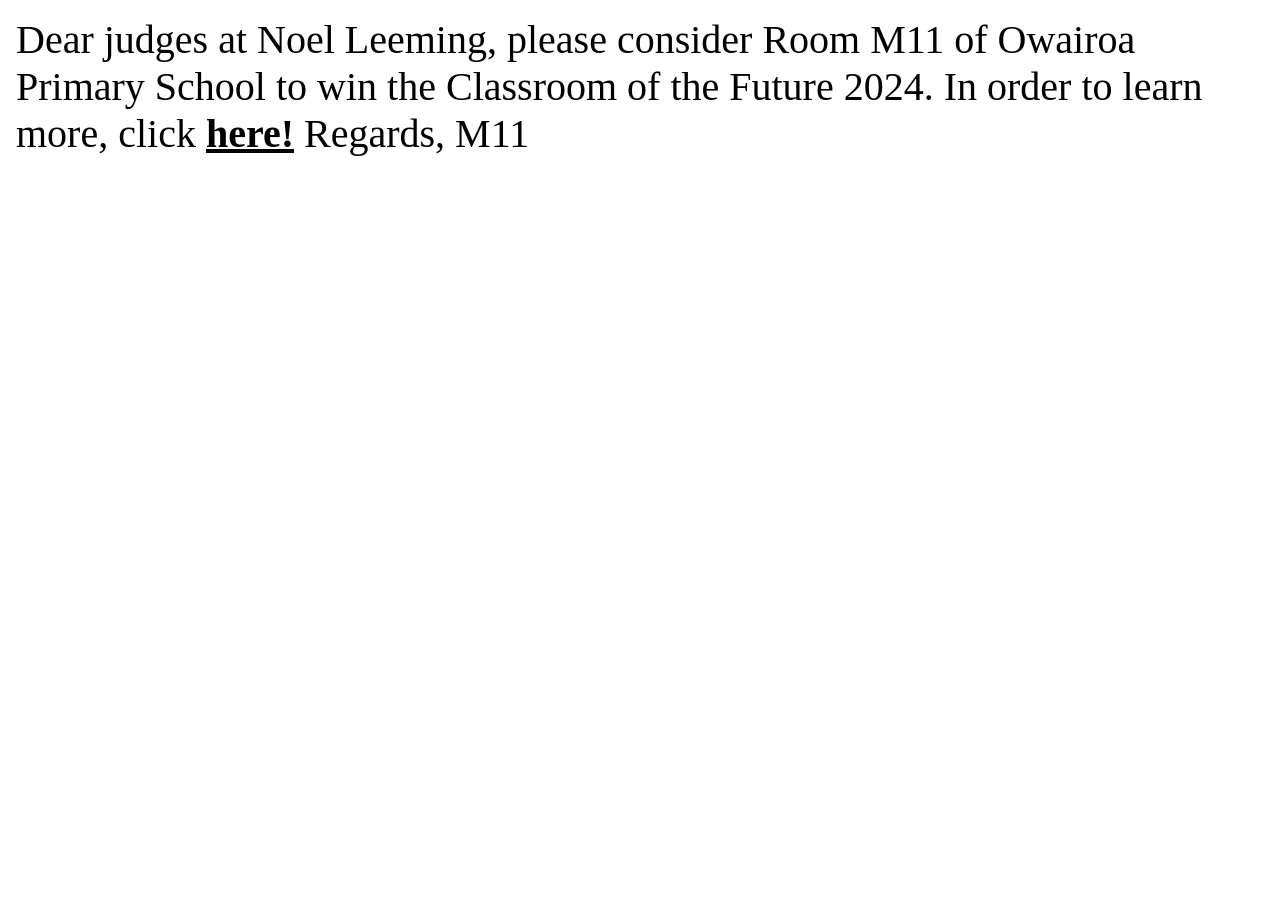
<file: index.html>
<!DOCTYPE html>
<html>
<head> 
<title>error 404</title>
<link rel="preconnect" href="https://fonts.googleapis.com">
<link rel="preconnect" href="https://fonts.gstatic.com" crossorigin>
<link href="https://fonts.googleapis.com/css2?family=Playfair+Display:ital,wght@0,400..900;1,400..900&display=swap" rel="stylesheet">
<link href="noelleeming.css" rel="stylesheet" type="text/css" />
<link href="animation.css" rel="stylesheet" type="text/css" />
<link href="default.css" rel="stylesheet" type="text/css" />
</head>
<body>
  <p>Dear judges at Noel Leeming, please consider Room M11 of Owairoa Primary School to win the Classroom of the Future 2024. In order to learn more, click <a href="https://www.canva.com/design/DAGW0AzLJ10/zXwB2Bf_EPaecW56mDINsg/view?utm_content=DAGW0AzLJ10&utm_campaign=designshare&utm_medium=link&utm_source=editor">here!</a> Regards, M11</p>
</body>
</html
</file>
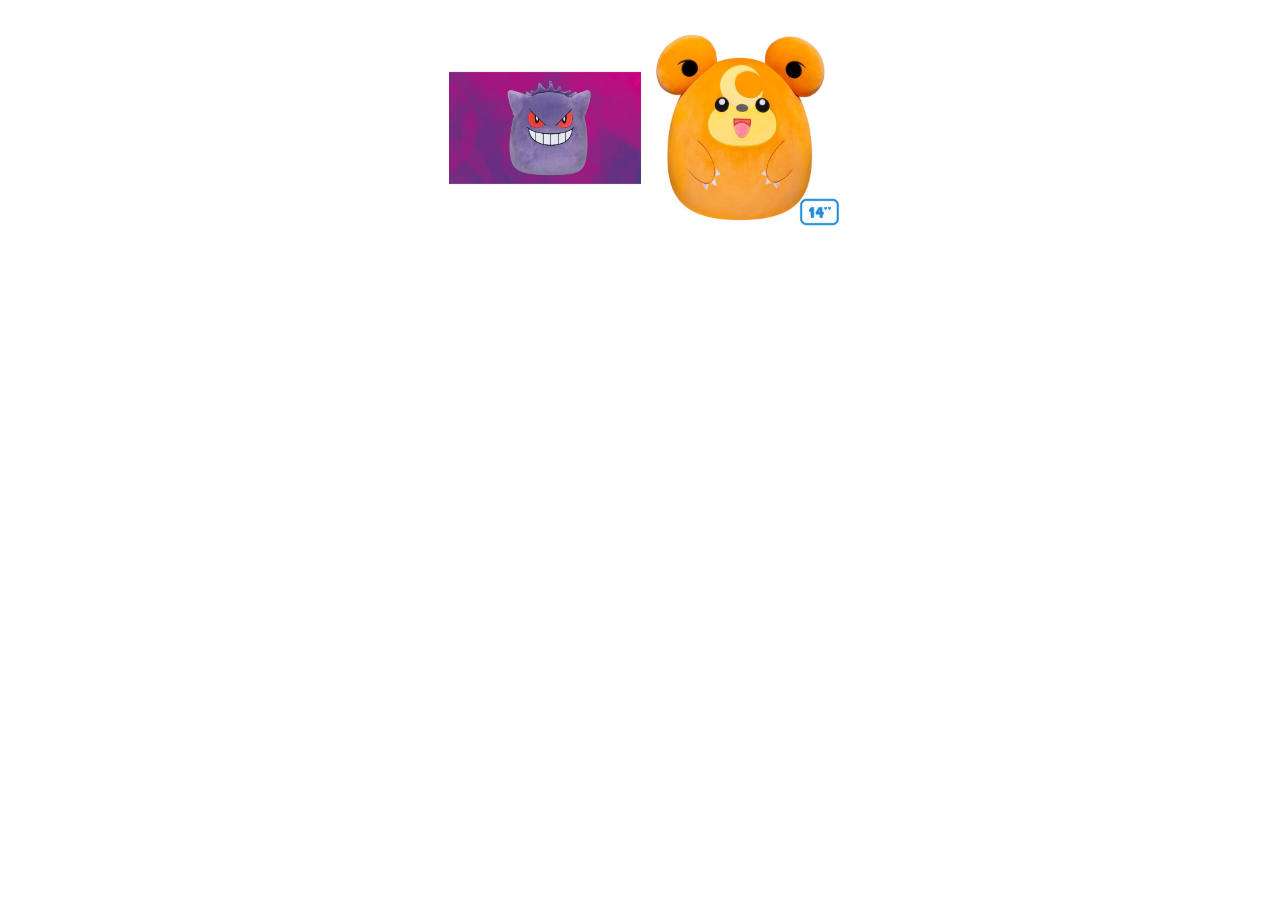
<file: pokemon.html>
<!DOCTYPE html>
<html>
<head> 
<title>error 404</title>
<link rel="preconnect" href="https://fonts.googleapis.com">
<link rel="preconnect" href="https://fonts.gstatic.com" crossorigin>
<link href="https://fonts.googleapis.com/css2?family=Playfair+Display:ital,wght@0,400..900;1,400..900&display=swap" rel="stylesheet">
<link href="style.css" rel="stylesheet" type="text/css" />
<link href="animation.css" rel="stylesheet" type="text/css" />
<link href="default.css" rel="stylesheet" type="text/css" />
</head>
<body>
  <section class="wrap">
    <div class="card">
     <div class="card-content">
      <div class="card-face ycenter">
      <img src="gengar squishmallow.jpg"/>  
      </div>
       <div class="card-face flipme gradient1">
         <h2>gengar</h2>
         <p>it steals heat from its surroundings, if you feel a sudden chill then it is certain that a gengar has appeared.</p>
       </div>
    </div>
      </div>
    <div class="card">
     <div class="card-content">
      <div class="card-face ycenter">
      <img src="teddiursa squishmallow.jpg"/>  
      </div>
       <div class="card-face flipme gradient1">
         <h2>teddiursa</h2>
         <p>Its paws are soaked in oodles of honey. When nervous, Teddiursa will lick its paws and soon have a smile back on its face.</p>
       </div>
    </div>
      </div>
  </section>
</body>
</html
</file>
<file: noelleeming.css>
/* Colour pairings */

.primary {
  background: var(--primary);
  color: var(--onprimary);
}

.secondary {
  background: var(--secondary);
  color: var(--onsecondary);
}

.tertiary {
  background: var(--tertiary);
  color: var(--ontertiary);
}

.page {
  background: var(--page);
  color: var(--onpage);
}

/* Apply everywhere */

* {
  margin: 0rem;
  padding: 0rem;
  box-sizing: border-box; /* Padding and border don't make a box bigger */
}

html,
body {
  width: 100%;
  margin: 0rem auto;
  background: var(--page);
  color: var(--onpage);
  font: var(--body-font);
  min-height: 100vh; /* Make the content fill the page so the footer is at the bottom */
  display: flex;
  flex-direction: column;
  justify-content: space-between;
}

/* add a background image to body */

body {
  /*background-image: url('name.jpg');*/ /* Uncomment and change filename to add a background image */
  /*background-repeat: repeat;*/ /* Make the image repeat */
  /*background-size: cover;*/ /* Make the image cover the whole container */
}

/* The main content of the page between the header and footer */
main {
  background: var(--primary); /* Colour the background */
  color: var(--onprimary); /* Colour the text */
  margin: 0 auto; /* Center if the browser is really wide */
  min-width: 25rem; /* Don't let the content get too narrow */
  max-width: 70rem; /*  Don't let the content get too wide */
  padding: 0;
  padding-top: 0.5rem; /* Padding at the top */
  margin-bottom: 1em; /* Gap before the footer */
}

/* Header and footer element styles */

header,
footer {
  text-align: center;
  width: 100%; /* Fill the full width of the window */
  margin: 0; /* Remove the default margin */
  min-height: 3rem;
  padding-top: 1rem;
  padding-bottom: 1rem;
}

/* Section styles */

section {
  padding: 1rem 2rem;
  margin: 1rem auto;
}

/* Border styles */

.border-bottom {
  border-bottom: 20px solid var(--detail); /* Add a solid */
}

.border-top {
  border-top: 10px solid var(--detail2); /* Add a solid line above the footer */
}

/* Add a transparent effect */

.transparent {
  opacity: 0.95;
}

/* Styles just for h1 elements */

h1 {
  font: var(--header-font); /* Font style stored in the header-font variable */
  padding: 2rem;
  margin: 0; /* Center if the browser is really wide */
}

/* Styles just for h2 elements */

h2 {
  font: var(--title-font); /* Font style stored in the title-font variable */
  text-align: center; /* Align the text */
  padding: 1.5rem; /* Add some space all around the heading */
}

/* Highlight key words in bold and apply an alternative text colour */

strong {
  color: var(--detail2); /* Text colour stored in the caption variable */
  font-weight: bold; /* Makes text weight stronger than the default*/
}

/* Style for ordered and unordered lists */

ol,
ul {
  display: inline-block;
  text-align: left;
  padding-left: 2rem;
}

/* Padding around paragraphs */

p {
  padding: 1rem 1rem;
  font-size: 40px;
}

/* Style for links */

a:link,
a:visited {
  font-weight: bold;
  color: inherit; /* Use the colour of the parent element */
}

.xcenter {
  text-align: center;
}

.ycenter {
  display: flex;
  justify-content: center;
  flex-flow: column;
}

/* Styles just for the .wrap class */

.wrap {
  /* Make content wrap over multiple rows */
  display: flex;
  flex-wrap: wrap;
  justify-content: center;
  align-items: center;
  box-sizing: border-box;
  gap: 0rem 0rem; /* horizontal and vertical gap */ 
}

/* For creating fancy boxes */

.dashed-border {
  border: 0.25rem dashed var(--detail2);
}

.solid-border {
  border: 0.25rem solid var(--detail2);
}

/* Styles for the div tags that are inside a .wrap class */

.wrap > div {
  width: 14rem;
  padding: 0rem;
}

/* Styles for the img tags that are inside a .wrap class */

.wrap > img {
  width: 14rem;
  display: block;
}

/* Styles for the p tags that are inside a .wrap class */

.wrap > p,
.wrap > span {
  width: 14rem;
  display: block;
}

/* Specific styles for this project */

.bigfont {
  font-size: 3rem;
}

.hugefont {
  /* Used to make a large emoji */
  font-size: 6rem;
  text-align: center;
  padding: 1rem;
}

.wrap .narrow {
  width: 10rem;
}

.wrap .wide {
  width: 20rem;
}

blockquote {
  font: var(--quote-font);
  color: var(--detail);
  text-align: center;
  padding: 0rem;
  max-width: 25rem;
}

cite {
  color: var(--detail);
  font-size: small;
}

/* Specific styles for this project */

.tile {
  height: 9.4rem;
}

.rounded {
  border-radius: 1rem;
}

.gradient1 {
  background-image: linear-gradient(
    to bottom right,
    var(--secondary),
    var(--detail)
  );
  color: var(--onsecondary);
}

.gradient2 {
  background-image: linear-gradient(
    to top right,
    var(--tertiary),
    var(--detail2)
  );
  color: var(--ontertiary);
}

.shadow {
   box-shadow: 5px 5px 3px 0px #888888; /* right and bottom shadow size, blur, spread and colour */
   /*box-shadow: 5px 5px 4px 2px var(--detail);*/
}

.wrap .card {
  width: 12rem;
  height: 12rem;
  border: 0.1rem solid transparent;
}

.card-content {
  position: relative;
  width: 100%;
  height: 100%;
  text-align: center;
  transition: transform 1s;
  transform-style: preserve-3d;
  perspective: 60rem;
}

.card:hover .card-content {
  transform: rotateY(180deg);
}

.card-face {
  position: absolute;
  width: 100%;
  height: 100%;
  backface-visibility: hidden;
}

.card p {
  padding: 0.5rem;
}

/* Printed photo style */

.photo {
  border: 1px solid #D0D0D0; /* Add a solid border */
  width: 14rem;
  height: 15rem;
  background: #ffffff;
  padding-top: 1rem;
  padding-left: 1rem;
  padding-right: 1rem;
  padding-bottom: 3rem;
  box-shadow: 8px 8px 10px 4px #888888; /* right and bottom shadow, blur, spread and colour */
  transform: rotate(3deg);
}
img { 
  width: 200px;
  

}
</file>
<file: animation.css>
.spinme {
  animation: rotate-center linear 8s 2; /* runs the 'rotate-centre' animation with linear timing (same pace all the way through) for eight seconds. Runs the animation twice. */
  display: inline-block; /* Important so the animated element is not split to a new line */
}

@keyframes rotate-center {
  /* The rotate animation code */
  0% {
    /* Rotate from 0 to 360 degrees */
    transform: rotate(0);
  }
  100% {
    transform: rotate(360deg);
  }
}

.bounceme {
  animation: bounce ease 2s 3; /* runs the 'bounce' animation with ease timing (slow start and end) for two seconds. Runs the animation three times. */
  display: inline-block;
}

@keyframes bounce {
  /* The bounce animation code */
  0% {
    transform: scale(1, 1) translateY(0); /* Starting position and actual size */
  }
  10% {
    transform: scale(1.1, 0.9) translateY(0); /* Grow width and shrink height for pre bounce squash effect */
  }
  30% {
    transform: scale(1, 1) translateY(-6rem); /* Return to actual size and move emoji up 100px from current position */
  }
  50% {
    transform: scale(1, 1) translateY(0); /* Move emoji back to starting position */
  }
}

.scaleme {
  animation: scale ease 2s infinite; /* runs the 'scale' animation with ease timing (slow start and end) for two seconds. Runs the animation forever. */
  display: inline-block;
}

@keyframes scale {
  /* The scale animation code */
  0% {
    transform: scale(1, 1);
  }
  20% {
    transform: scale(1.1, 1.1);
  }
  40% {
    transform: scale(1.2, 1.2);
  }
  60% {
    transform: scale(1.1, 1.1);
  }
  80% {
    transform: scale(1, 1);
  }
}

.rollmeleft {
  animation: rollleft ease 8s 1;
  display: inline-block;
}

@keyframes rollleft {
  /* The roll animation code */
  from {
    transform: translate(-60vw) rotate(0deg);
  }

  to {
    transform: translate(0vw) rotate(360deg);
  }
}

.rollmeright {
  animation: rollright ease 8s 1;
  display: inline-block;
}

@keyframes rollright {
  /* The roll animation code */
  from {
    transform: translate(60vw) rotate(360deg);
  }

  to {
    transform: translate(0vw) rotate(00deg);
  }
}

.movemeleft {
  animation: moveleft ease 8s 1;
  display: inline-block;
}

@keyframes moveleft {
  /* The move animation code */
  from {
    transform: translate(-60vw);
  }

  to {
    transform: translate(0vw);
  }
}

.movemeright {
  animation: moveright ease 8s 1;
  display: inline-block;
}

@keyframes moveright {
  /* The move animation code */
  from {
    transform: translate(60vw);
  }

  to {
    transform: translate(0vw);
  }
}

.flipme {
  transform: rotateY(180deg);
}
</file>
<file: default.css>
/* Set up colour palette and fonts using variables */

:root {
  --primary: #ffffff;
  --secondary: #aa076b;
  --tertiary: #43cea2; /*#3a96dd;*/
  --page: #ffffff;
  --onprimary: #664300;
  --onsecondary: #664300;
  --ontertiary: #ffffff;
  --onpage: #000000;
  --detail: #ffb88c;
  --detail2: #185a9d;

  --body-font: 1.1rem Playfair+Display, sans-serif;
  --header-font: lighter 3rem Playfair+Display, sans-serif;
  --title-font: lighter 2rem Playfair+Display, sans-serif;
}
</file>
<file: style.css>
/* Colour pairings */

.primary {
  background: var(--primary);
  color: var(--onprimary);
}

.secondary {
  background: var(--secondary);
  color: var(--onsecondary);
}

.tertiary {
  background: var(--tertiary);
  color: var(--ontertiary);
}

.page {
  background: var(--page);
  color: var(--onpage);
}

/* Apply everywhere */

* {
  margin: 0rem;
  padding: 0rem;
  box-sizing: border-box; /* Padding and border don't make a box bigger */
}

html,
body {
  width: 100%;
  margin: 0rem auto;
  background: var(--page);
  color: var(--onpage);
  font: var(--body-font);
  min-height: 100vh; /* Make the content fill the page so the footer is at the bottom */
  display: flex;
  flex-direction: column;
  justify-content: space-between;
}

/* add a background image to body */

body {
  /*background-image: url('name.jpg');*/ /* Uncomment and change filename to add a background image */
  /*background-repeat: repeat;*/ /* Make the image repeat */
  /*background-size: cover;*/ /* Make the image cover the whole container */
}

/* The main content of the page between the header and footer */
main {
  background: var(--primary); /* Colour the background */
  color: var(--onprimary); /* Colour the text */
  margin: 0 auto; /* Center if the browser is really wide */
  min-width: 25rem; /* Don't let the content get too narrow */
  max-width: 70rem; /*  Don't let the content get too wide */
  padding: 0;
  padding-top: 0.5rem; /* Padding at the top */
  margin-bottom: 1em; /* Gap before the footer */
}

/* Header and footer element styles */

header,
footer {
  text-align: center;
  width: 100%; /* Fill the full width of the window */
  margin: 0; /* Remove the default margin */
  min-height: 3rem;
  padding-top: 1rem;
  padding-bottom: 1rem;
}

/* Section styles */

section {
  padding: 1rem 2rem;
  margin: 1rem auto;
}

/* Border styles */

.border-bottom {
  border-bottom: 20px solid var(--detail); /* Add a solid */
}

.border-top {
  border-top: 10px solid var(--detail2); /* Add a solid line above the footer */
}

/* Add a transparent effect */

.transparent {
  opacity: 0.95;
}

/* Styles just for h1 elements */

h1 {
  font: var(--header-font); /* Font style stored in the header-font variable */
  padding: 2rem;
  margin: 0; /* Center if the browser is really wide */
}

/* Styles just for h2 elements */

h2 {
  font: var(--title-font); /* Font style stored in the title-font variable */
  text-align: center; /* Align the text */
  padding: 1.5rem; /* Add some space all around the heading */
}

/* Highlight key words in bold and apply an alternative text colour */

strong {
  color: var(--detail2); /* Text colour stored in the caption variable */
  font-weight: bold; /* Makes text weight stronger than the default*/
}

/* Style for ordered and unordered lists */

ol,
ul {
  display: inline-block;
  text-align: left;
  padding-left: 2rem;
}

/* Padding around paragraphs */

p {
  padding: 1rem 1rem;
}

/* Style for links */

a:link,
a:visited {
  font-weight: bold;
  color: inherit; /* Use the colour of the parent element */
}

.xcenter {
  text-align: center;
}

.ycenter {
  display: flex;
  justify-content: center;
  flex-flow: column;
}

/* Styles just for the .wrap class */

.wrap {
  /* Make content wrap over multiple rows */
  display: flex;
  flex-wrap: wrap;
  justify-content: center;
  align-items: center;
  box-sizing: border-box;
  gap: 0rem 0rem; /* horizontal and vertical gap */ 
}

/* For creating fancy boxes */

.dashed-border {
  border: 0.25rem dashed var(--detail2);
}

.solid-border {
  border: 0.25rem solid var(--detail2);
}

/* Styles for the div tags that are inside a .wrap class */

.wrap > div {
  width: 14rem;
  padding: 0rem;
}

/* Styles for the img tags that are inside a .wrap class */

.wrap > img {
  width: 14rem;
  display: block;
}

/* Styles for the p tags that are inside a .wrap class */

.wrap > p,
.wrap > span {
  width: 14rem;
  display: block;
}

/* Specific styles for this project */

.bigfont {
  font-size: 3rem;
}

.hugefont {
  /* Used to make a large emoji */
  font-size: 6rem;
  text-align: center;
  padding: 1rem;
}

.wrap .narrow {
  width: 10rem;
}

.wrap .wide {
  width: 20rem;
}

blockquote {
  font: var(--quote-font);
  color: var(--detail);
  text-align: center;
  padding: 0rem;
  max-width: 25rem;
}

cite {
  color: var(--detail);
  font-size: small;
}

/* Specific styles for this project */

.tile {
  height: 9.4rem;
}

.rounded {
  border-radius: 1rem;
}

.gradient1 {
  background-image: linear-gradient(
    to bottom right,
    var(--secondary),
    var(--detail)
  );
  color: var(--onsecondary);
}

.gradient2 {
  background-image: linear-gradient(
    to top right,
    var(--tertiary),
    var(--detail2)
  );
  color: var(--ontertiary);
}

.shadow {
   box-shadow: 5px 5px 3px 0px #888888; /* right and bottom shadow size, blur, spread and colour */
   /*box-shadow: 5px 5px 4px 2px var(--detail);*/
}

.wrap .card {
  width: 12rem;
  height: 12rem;
  border: 0.1rem solid transparent;
}

.card-content {
  position: relative;
  width: 100%;
  height: 100%;
  text-align: center;
  transition: transform 1s;
  transform-style: preserve-3d;
  perspective: 60rem;
}

.card:hover .card-content {
  transform: rotateY(180deg);
}

.card-face {
  position: absolute;
  width: 100%;
  height: 100%;
  backface-visibility: hidden;
}

.card p {
  padding: 0.5rem;
}

/* Printed photo style */

.photo {
  border: 1px solid #D0D0D0; /* Add a solid border */
  width: 14rem;
  height: 15rem;
  background: #ffffff;
  padding-top: 1rem;
  padding-left: 1rem;
  padding-right: 1rem;
  padding-bottom: 3rem;
  box-shadow: 8px 8px 10px 4px #888888; /* right and bottom shadow, blur, spread and colour */
  transform: rotate(3deg);
}
img { 
  width: 200px;
  

}
</file>
